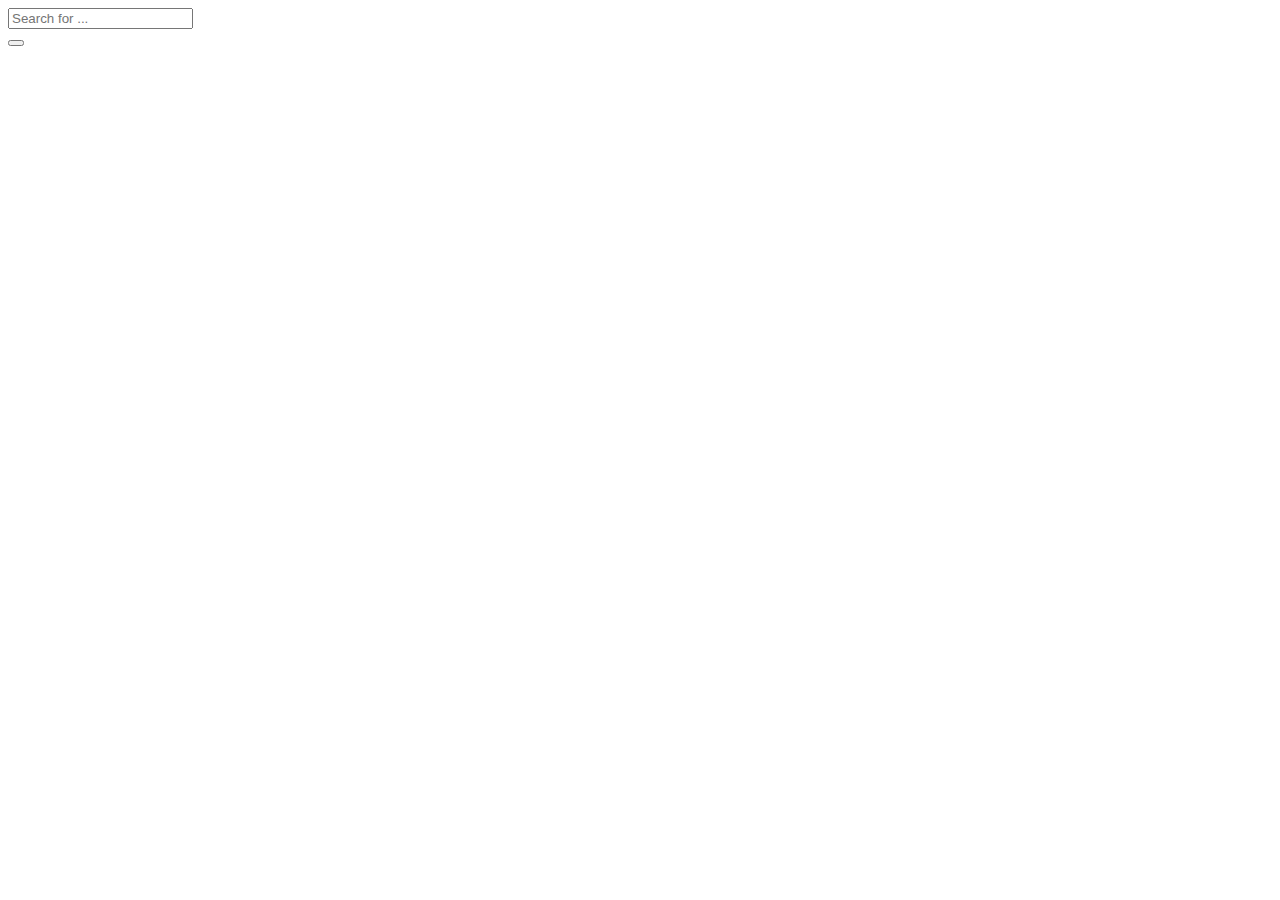
<file: search.html>
<!DOCTYPE html>
<html lang="en">

<head>
    <meta charset="UTF-8">
    <meta name="viewport" content="width=device-width, initial-scale=1.0">
    <title>Document</title>
</head>

<body>
    <form class="form-inline d-none d-sm-inline-block mr-auto ml-md-3 my-2 my-md-0 mw-100 navbar-search">
        <div class="input-group"><input type="text" class="bg-light form-control border-0 small" placeholder="Search for ..." />
            <div class="input-group-append"><button class="btn btn-primary py-0" type="button"><i class="fas fa-search"></i></button></div>
        </div>
    </form>
</body>

</html>
</file>
